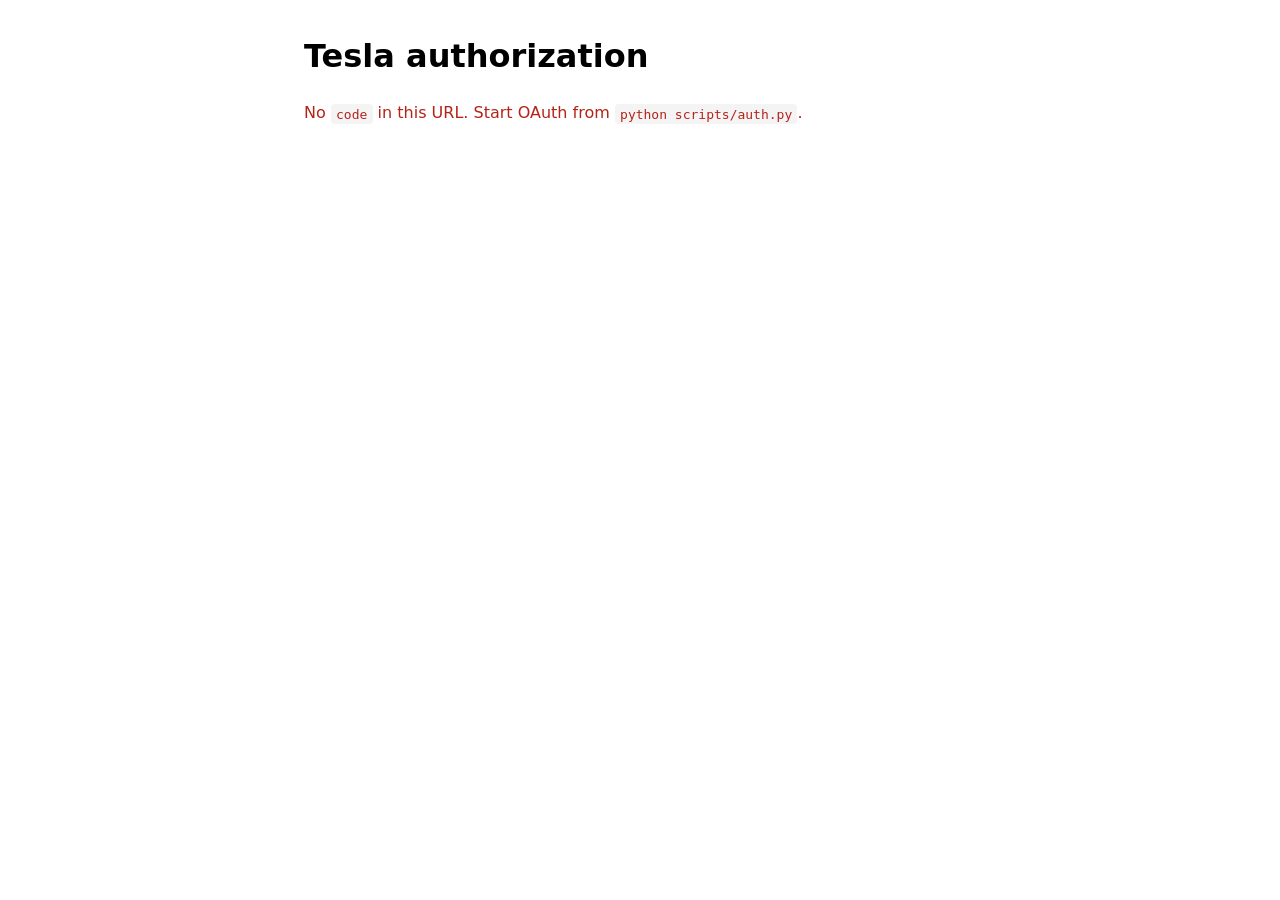
<file: templates/mcp-services/tesla-oauth-callback.html>
<!DOCTYPE html>
<html lang="en">
<head>
  <meta charset="UTF-8" />
  <meta name="viewport" content="width=device-width, initial-scale=1" />
  <title>Tesla OAuth — copy authorization code</title>
  <style>
    body { font-family: system-ui, sans-serif; max-width: 42rem; margin: 2rem auto; padding: 0 1rem; line-height: 1.5; }
    code, pre { background: #f4f4f5; padding: 0.2em 0.4em; border-radius: 4px; word-break: break-all; }
    pre { padding: 1rem; overflow-x: auto; }
    .err { color: #b42318; }
    button { margin-top: 0.5rem; padding: 0.5rem 1rem; font-size: 1rem; cursor: pointer; }
  </style>
</head>
<body>
  <h1>Tesla authorization</h1>
  <div id="out">Loading…</div>
  <script>
    const params = new URLSearchParams(location.search);
    const code = params.get("code");
    const err = params.get("error");
    const out = document.getElementById("out");
    if (err) {
      out.innerHTML = `<p class="err"><strong>Error:</strong> ${err}<br>${params.get("error_description") || ""}</p>`;
    } else if (code) {
      out.innerHTML = `
        <p>Authorization succeeded. Copy the code below and paste it into your terminal
        (<code>python scripts/auth.py</code> prompt), or run:</p>
        <pre id="code">${code}</pre>
        <button type="button" onclick="navigator.clipboard.writeText(document.getElementById('code').textContent)">Copy code</button>
        <p>Codes expire quickly and are single-use.</p>`;
    } else {
      out.innerHTML = `<p class="err">No <code>code</code> in this URL. Start OAuth from <code>python scripts/auth.py</code>.</p>`;
    }
  </script>
</body>
</html>
</file>
